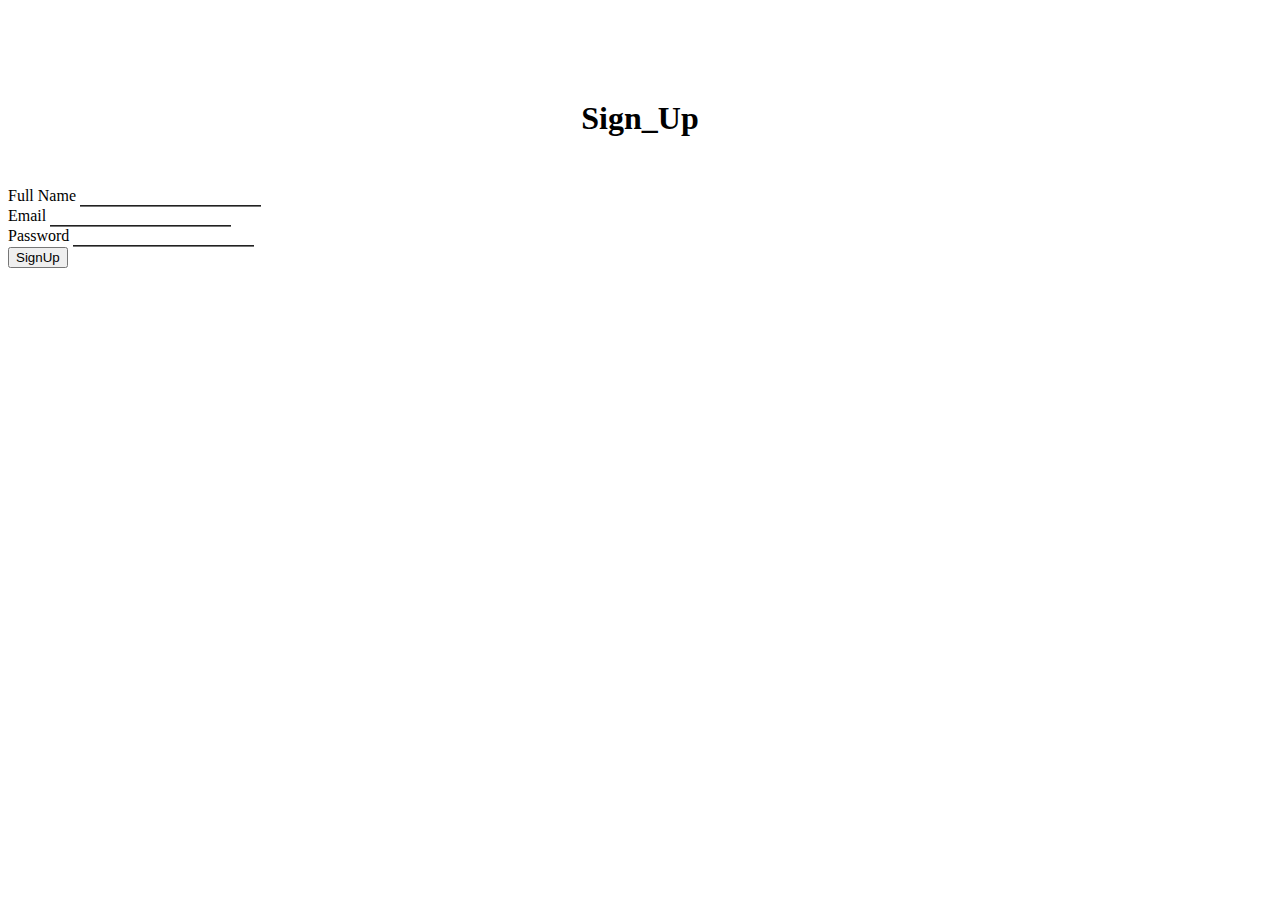
<file: index.html>
<!DOCTYPE html>
<html lang="en">

<head>
    <meta charset="UTF-8">
    <meta http-equiv="X-UA-Compatible" content="IE=edge">
    <meta name="viewport" content="width=device-width, initial-scale=1.0">
    <title>index</title>
    <link rel="stylesheet" href="style.css">

    <script src="https://cdn.jsdelivr.net/npm/@popperjs/core@2.9.3/dist/umd/popper.min.js" integrity="sha384-eMNCOe7tC1doHpGoWe/6oMVemdAVTMs2xqW4mwXrXsW0L84Iytr2wi5v2QjrP/xp" crossorigin="anonymous"></script>
    <script src="https://cdn.jsdelivr.net/npm/bootstrap@5.1.0/dist/js/bootstrap.min.js" integrity="sha384-cn7l7gDp0eyniUwwAZgrzD06kc/tftFf19TOAs2zVinnD/C7E91j9yyk5//jjpt/" crossorigin="anonymous"></script>
    <link href="https://cdn.jsdelivr.net/npm/bootstrap@5.1.0/dist/css/bootstrap.min.css" rel="stylesheet" integrity="sha384-KyZXEAg3QhqLMpG8r+8fhAXLRk2vvoC2f3B09zVXn8CA5QIVfZOJ3BCsw2P0p/We" crossorigin="anonymous">

</head>

<body>




    <h1 class="heading">Sign_Up</h1>

    <div class="container">



        <div class="mb-3">
            <label for="exampleInputEmail1" class="form-label">Full Name</label>
            <input type="text" class="form-control" id="example" aria-describedby="emailHelp">
        </div>
        <div class="mb-3">
            <label for="exampleInputPassword1" class="form-label">Email</label>
            <input type="email" class="form-control" id="example1">
        </div>
        <div class="mb-3">
            <label for="exampleInputPassword1" class="form-label">Password</label>
            <input type="password" class="form-control" id="example2">
        </div>

        <button class="btn btn-primary" onclick="SignUp()">SignUp</button>


    </div>

    <script src="./app.js"></script>
</body>

</html>
</file>
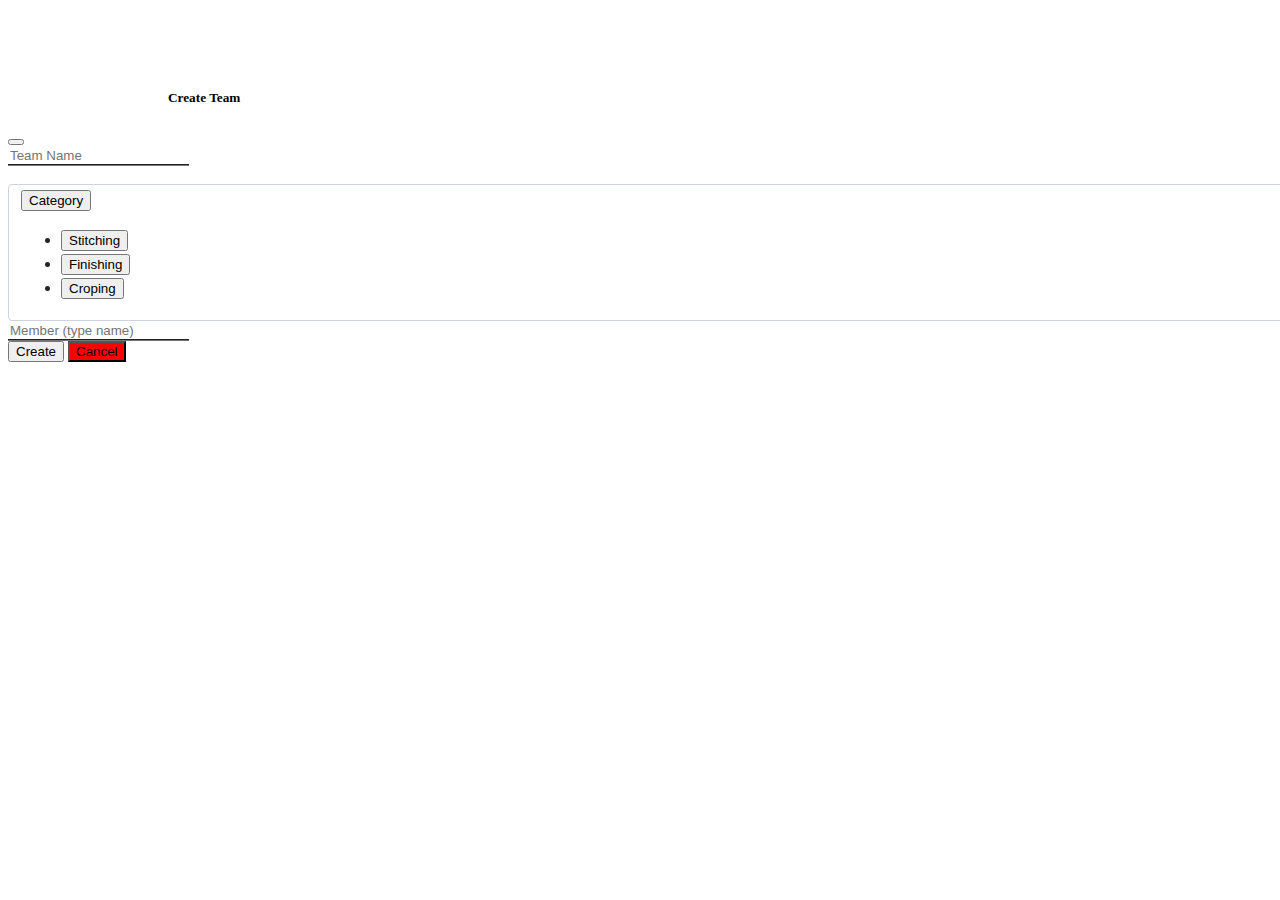
<file: alert.html>
<!DOCTYPE html>
<html lang="en">

<head>
    <meta charset="UTF-8">
    <meta http-equiv="X-UA-Compatible" content="IE=edge">
    <meta name="viewport" content="width=device-width, initial-scale=1.0">
    <title>alert</title>
    <link rel="stylesheet" href="style.css">

    <script src="https://cdn.jsdelivr.net/npm/@popperjs/core@2.9.3/dist/umd/popper.min.js" integrity="sha384-eMNCOe7tC1doHpGoWe/6oMVemdAVTMs2xqW4mwXrXsW0L84Iytr2wi5v2QjrP/xp" crossorigin="anonymous"></script>
    <script src="https://cdn.jsdelivr.net/npm/bootstrap@5.1.0/dist/js/bootstrap.min.js" integrity="sha384-cn7l7gDp0eyniUwwAZgrzD06kc/tftFf19TOAs2zVinnD/C7E91j9yyk5//jjpt/" crossorigin="anonymous"></script>
    <link href="https://cdn.jsdelivr.net/npm/bootstrap@5.1.0/dist/css/bootstrap.min.css" rel="stylesheet" integrity="sha384-KyZXEAg3QhqLMpG8r+8fhAXLRk2vvoC2f3B09zVXn8CA5QIVfZOJ3BCsw2P0p/We" crossorigin="anonymous">
    <link rel="stylesheet" href="https://pro.fontawesome.com/releases/v5.10.0/css/all.css" integrity="sha384-AYmEC3Yw5cVb3ZcuHtOA93w35dYTsvhLPVnYs9eStHfGJvOvKxVfELGroGkvsg+p" crossorigin="anonymous" />
</head>

<body>

    <div class="modal-dialog">
        <div class="modal-content">
            <div class="modal-header">
                <h5 class="modal-title">Create Team</h5>
                <button type="button" class="btn-close" data-bs-dismiss="modal" aria-label="Close"></button>
            </div>
            <div class="modal-body">
                <div class="mb-3">
                    <label for="exampleInputEmail1" class="form-label"></label>
                    <input type="text" class="form-control" id="example5" placeholder="Team Name" aria-describedby="emailHelp">
                </div>
                </br>
                <div class="mb-3">

                    <div class="btn-group">
                        <button type="button" class="btn btn1-secondary dropdown-toggle" data-bs-toggle="dropdown" aria-expanded="false">
                         Category
                        </button>
                        <ul class="dropdown-menu dropdown-menu-end">
                            <li><button class="dropdown-item" id="example6" type="button">Stitching</button></li>
                            <li><button class="dropdown-item" id="example6" type="button">Finishing</button></li>
                            <li><button class="dropdown-item" id="example6" type="button">Croping</button></li>
                        </ul>
                    </div>
                </div>
                <div class="mb-3">
                    <label for="exampleInputEmail1" class="form-label"></label>
                    <input type="text" class="form-control" id="example7" placeholder="Member (type name)" aria-describedby="emailHelp">
                </div>
            </div>
            <div class="modal-footer">
                <button type="button" class="btn btn-primary" onclick="CreateUp()">Create</button>
                <button type="button" class="btn btn-secondary" data-bs-dismiss="modal">Cancel</button>

            </div>
        </div>
    </div>




    <script src="./app.js"></script>
</body>

</html>
</file>
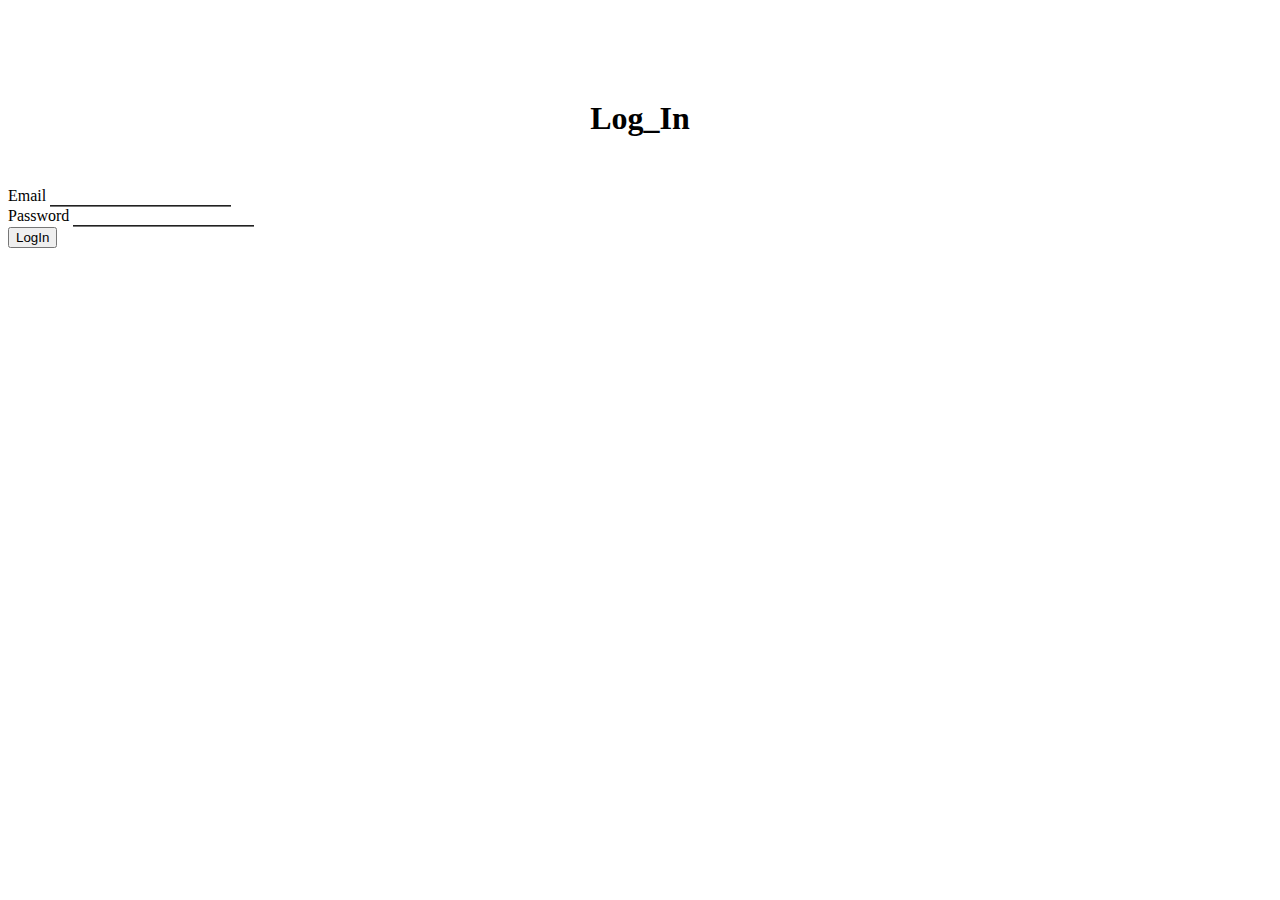
<file: login.html>
<!DOCTYPE html>
<html lang="en">

<head>
    <meta charset="UTF-8">
    <meta http-equiv="X-UA-Compatible" content="IE=edge">
    <meta name="viewport" content="width=device-width, initial-scale=1.0">
    <title>login</title>
    <link rel="stylesheet" href="style.css">

    <script src="https://cdn.jsdelivr.net/npm/@popperjs/core@2.9.3/dist/umd/popper.min.js" integrity="sha384-eMNCOe7tC1doHpGoWe/6oMVemdAVTMs2xqW4mwXrXsW0L84Iytr2wi5v2QjrP/xp" crossorigin="anonymous"></script>
    <script src="https://cdn.jsdelivr.net/npm/bootstrap@5.1.0/dist/js/bootstrap.min.js" integrity="sha384-cn7l7gDp0eyniUwwAZgrzD06kc/tftFf19TOAs2zVinnD/C7E91j9yyk5//jjpt/" crossorigin="anonymous"></script>
    <link href="https://cdn.jsdelivr.net/npm/bootstrap@5.1.0/dist/css/bootstrap.min.css" rel="stylesheet" integrity="sha384-KyZXEAg3QhqLMpG8r+8fhAXLRk2vvoC2f3B09zVXn8CA5QIVfZOJ3BCsw2P0p/We" crossorigin="anonymous">

</head>

<body>




    <h1 class="heading">Log_In</h1>

    <div class="container">




        <div class="mb-3">
            <label for="exampleInputPassword1" class="form-label">Email</label>
            <input type="email" class="form-control" id="example3">
        </div>
        <div class="mb-3">
            <label for="exampleInputPassword1" class="form-label">Password</label>
            <input type="password" class="form-control" id="example4">
        </div>

        <button class="btn btn-primary" onclick="login()">LogIn</button>


    </div>

    <script src="./app.js"></script>
</body>

</html>
</file>
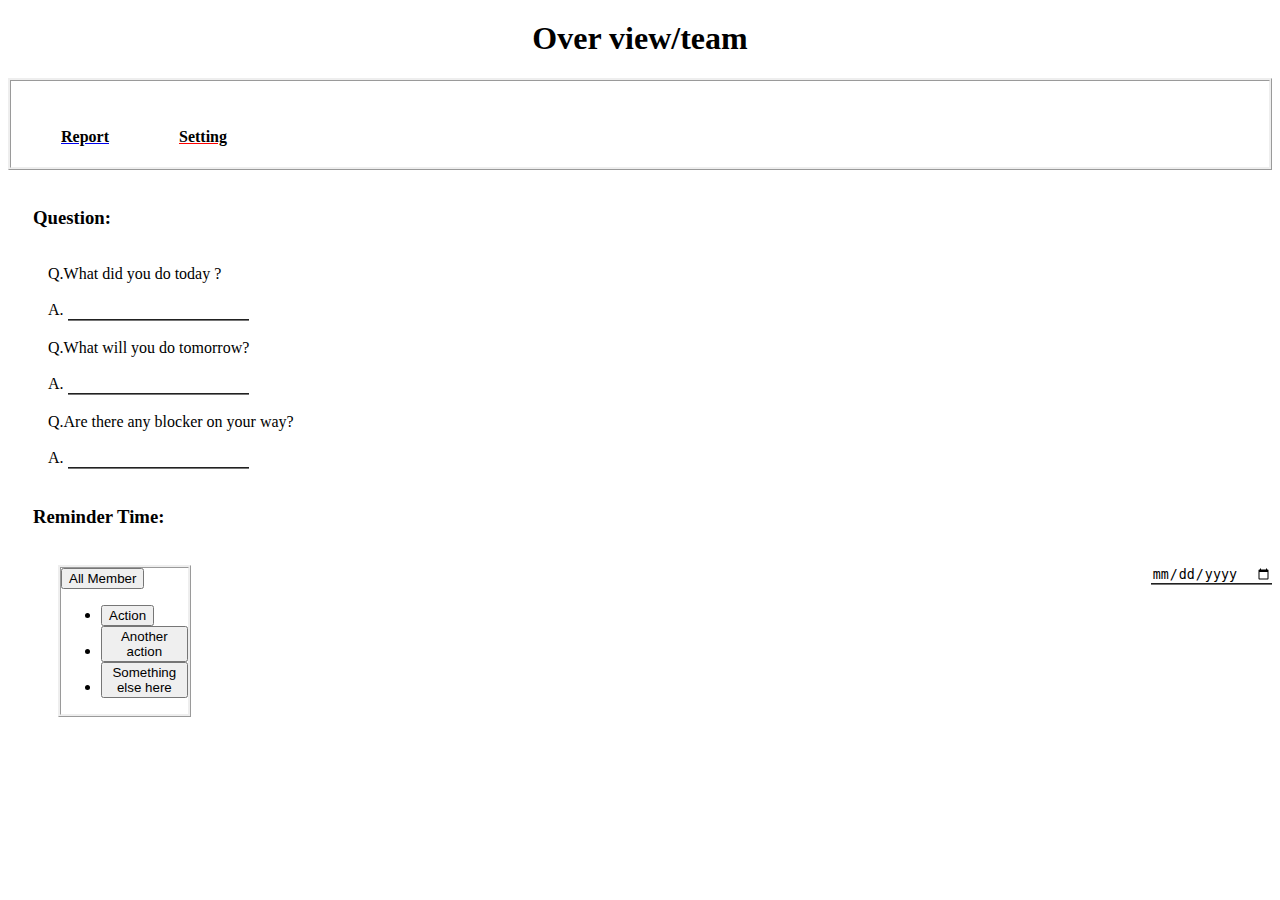
<file: mail.html>
<!DOCTYPE html>
<html lang="en">

<head>
    <meta charset="UTF-8">
    <meta http-equiv="X-UA-Compatible" content="IE=edge">
    <meta name="viewport" content="width=device-width, initial-scale=1.0">
    <title>popup</title>
    <link rel="stylesheet" href="style.css">

    <script src="https://cdn.jsdelivr.net/npm/@popperjs/core@2.9.3/dist/umd/popper.min.js" integrity="sha384-eMNCOe7tC1doHpGoWe/6oMVemdAVTMs2xqW4mwXrXsW0L84Iytr2wi5v2QjrP/xp" crossorigin="anonymous"></script>
    <script src="https://cdn.jsdelivr.net/npm/bootstrap@5.1.0/dist/js/bootstrap.min.js" integrity="sha384-cn7l7gDp0eyniUwwAZgrzD06kc/tftFf19TOAs2zVinnD/C7E91j9yyk5//jjpt/" crossorigin="anonymous"></script>
    <link href="https://cdn.jsdelivr.net/npm/bootstrap@5.1.0/dist/css/bootstrap.min.css" rel="stylesheet" integrity="sha384-KyZXEAg3QhqLMpG8r+8fhAXLRk2vvoC2f3B09zVXn8CA5QIVfZOJ3BCsw2P0p/We" crossorigin="anonymous">
    <link rel="stylesheet" href="https://pro.fontawesome.com/releases/v5.10.0/css/all.css" integrity="sha384-AYmEC3Yw5cVb3ZcuHtOA93w35dYTsvhLPVnYs9eStHfGJvOvKxVfELGroGkvsg+p" crossorigin="anonymous" />
</head>

<body>

    <h1 class="heading1">Over view/team</h1>



    <div class="container1">
        <div class="report">

            <a href="file:///C:/Users/Haier/Desktop/TeamReporte/overeiw.html">
                <h4>Report</h4>
            </a>
        </div>
        <div class="setting">
            <h4>Setting</h4>
        </div>


    </div>
    <br/>


    <h3>Question:</h3> <br/>
    <div class="Question_Answer">
        Q.What did you do today ?
        <br/>
        <br/> A. <input type="text" class="no-outline">
    </div>
    <br/>
    <div class="Question_Answer">
        Q.What will you do tomorrow?
        <br/>
        <br/> A. <input type="text" class="no-outline">
    </div>
    <br/>
    <div class="Question_Answer">
        Q.Are there any blocker on your way?
        <br/>
        <br/> A. <input type="text" class="no-outline">
    </div>
    <br/>
    <h3>Reminder Time:</h3> <br/>
    <div class="Container2">
        <div>
            <div class="btn-group1">
                <button type="button" class="btn btn1-secondary dropdown-toggle" data-bs-toggle="dropdown" aria-expanded="false">
                 All Member
                </button>
                <ul class="dropdown-menu dropdown-menu-end">
                    <li><button class="dropdown-item" type="button">Action</button></li>
                    <li><button class="dropdown-item" type="button">Another action</button></li>
                    <li><button class="dropdown-item" type="button">Something else here</button></li>
                </ul>
            </div>
        </div>
        <div class="input">
            <input type="date">
        </div>
    </div>



    <script src="./app.js"></script>
</body>

</html>
</file>
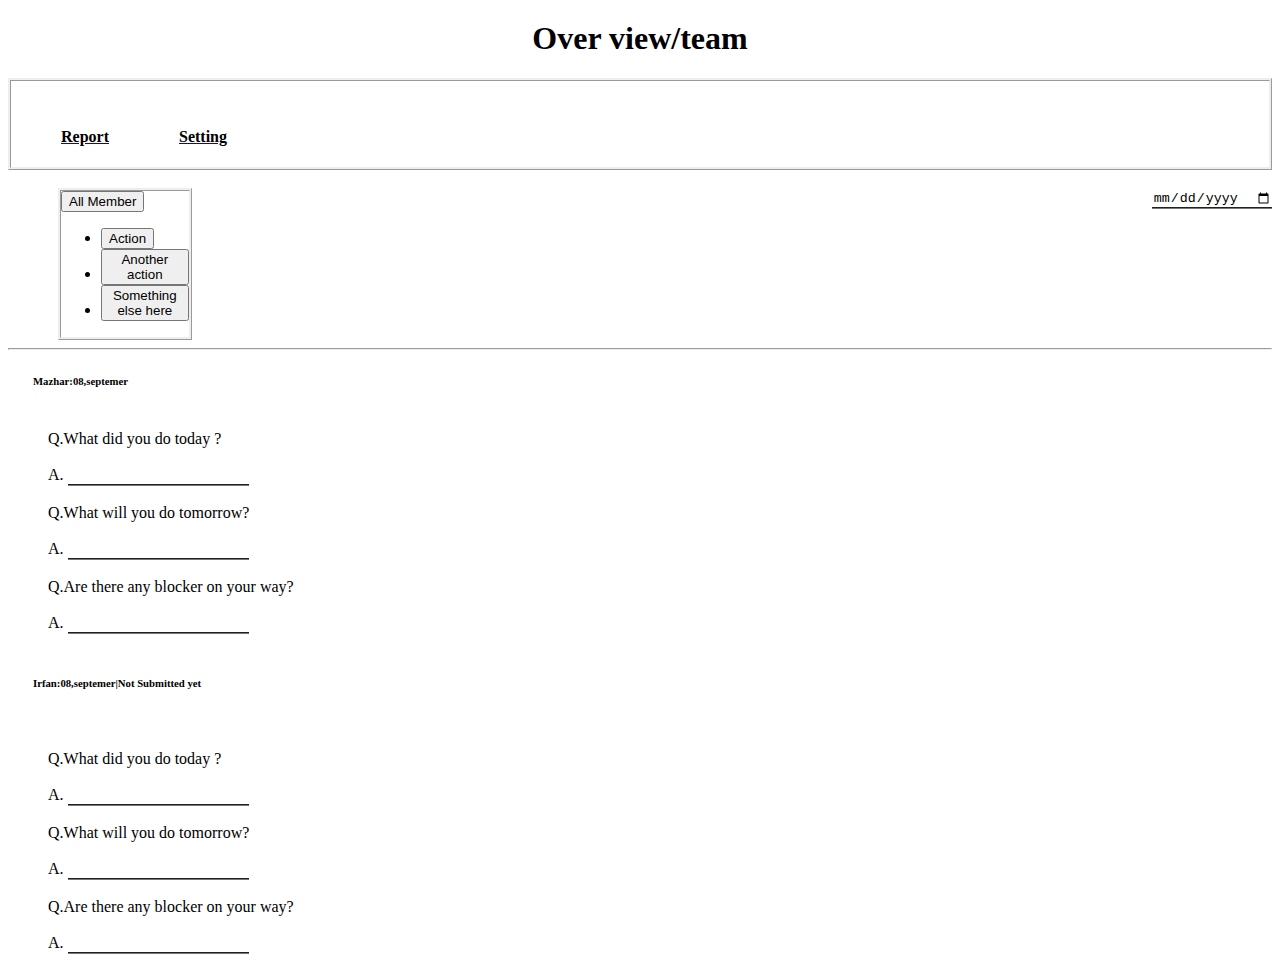
<file: overeiw.html>
<!DOCTYPE html>
<html lang="en">

<head>
    <meta charset="UTF-8">
    <meta http-equiv="X-UA-Compatible" content="IE=edge">
    <meta name="viewport" content="width=device-width, initial-scale=1.0">
    <title>popup</title>
    <link rel="stylesheet" href="style.css">

    <script src="https://cdn.jsdelivr.net/npm/@popperjs/core@2.9.3/dist/umd/popper.min.js" integrity="sha384-eMNCOe7tC1doHpGoWe/6oMVemdAVTMs2xqW4mwXrXsW0L84Iytr2wi5v2QjrP/xp" crossorigin="anonymous"></script>
    <script src="https://cdn.jsdelivr.net/npm/bootstrap@5.1.0/dist/js/bootstrap.min.js" integrity="sha384-cn7l7gDp0eyniUwwAZgrzD06kc/tftFf19TOAs2zVinnD/C7E91j9yyk5//jjpt/" crossorigin="anonymous"></script>
    <link href="https://cdn.jsdelivr.net/npm/bootstrap@5.1.0/dist/css/bootstrap.min.css" rel="stylesheet" integrity="sha384-KyZXEAg3QhqLMpG8r+8fhAXLRk2vvoC2f3B09zVXn8CA5QIVfZOJ3BCsw2P0p/We" crossorigin="anonymous">
    <link rel="stylesheet" href="https://pro.fontawesome.com/releases/v5.10.0/css/all.css" integrity="sha384-AYmEC3Yw5cVb3ZcuHtOA93w35dYTsvhLPVnYs9eStHfGJvOvKxVfELGroGkvsg+p" crossorigin="anonymous" />
</head>

<body>
    <h1 class="heading1">Over view/team</h1>



    <div class="container1">
        <div class="report">

            <a href="overeiw.html">
                <h4>Report</h4>
            </a>
        </div>
        <div class="setting">
            <a href="mail.html">
                <h4>Setting</h4>
            </a>

        </div>


    </div>
    <br/>
    <div class="Container2">
        <div>
            <div class="btn-group1">
                <button type="button" class="btn btn1-secondary dropdown-toggle" data-bs-toggle="dropdown" aria-expanded="false">
                 All Member
                </button>
                <ul class="dropdown-menu dropdown-menu-end">
                    <li><button class="dropdown-item" type="button">Action</button></li>
                    <li><button class="dropdown-item" type="button">Another action</button></li>
                    <li><button class="dropdown-item" type="button">Something else here</button></li>
                </ul>
            </div>
        </div>
        <div class="input">
            <input type="date">
        </div>
    </div>
    <hr>
    <H6>Mazhar:08,septemer</H6> <br/>
    <div class="Question_Answer">
        Q.What did you do today ?
        <br/>
        <br/> A. <input type="text" class="no-outline">
    </div>
    <br/>
    <div class="Question_Answer">
        Q.What will you do tomorrow?
        <br/>
        <br/> A. <input type="text" class="no-outline">
    </div>
    <br/>
    <div class="Question_Answer">
        Q.Are there any blocker on your way?
        <br/>
        <br/> A. <input type="text" class="no-outline">
    </div>
    <br/>
    <h6> Irfan:08,septemer|Not Submitted yet</h6>
    <br/>
    <br/>
    <div class="Question_Answer">
        Q.What did you do today ?
        <br/>
        <br/> A. <input type="text" class="no-outline">
    </div>
    <br/>
    <div class="Question_Answer">
        Q.What will you do tomorrow?
        <br/>
        <br/> A. <input type="text" class="no-outline">
    </div>
    <br/>
    <div class="Question_Answer">
        Q.Are there any blocker on your way?
        <br/>
        <br/> A. <input type="text" class="no-outline">
    </div>
    <br/>





    <script src="./app.js"></script>
</body>

</html>
</file>
<file: style.css>
.container {
    margin-top: 50px;
}

.heading {
    text-align: center;
    margin-top: 100PX;
}

.icon {
    margin-left: 100%;
}

.modal-title {
    margin-left: 160px;
    font-weight: bold;
}

.modal-content {
    margin-top: 90px;
}

.btn-secondary {
    background-color: red !important;
}

.modal-footer {
    margin-right: 145px;
}

.btn-group {
    display: block;
    width: 100%;
    padding: .200rem .75rem;
    font-size: 1rem;
    font-weight: 400;
    line-height: 1.5;
    color: #212529;
    background-color: #fff;
    background-clip: padding-box;
    border: 1px solid #ced4da;
    -webkit-appearance: none;
    -moz-appearance: none;
    appearance: none;
    border-radius: .25rem;
    transition: border-color .15s ease-in-out, box-shadow .15s ease-in-out;
}

.fa-plus-circle {
    margin-left: 1300px;
    margin-top: 430px;
    margin-left: 1130px;
}

.main {
    margin-top: 30px;
}

.container1 {
    border-style: ridge;
    display: flex;
    color: red;
    text-decoration: underline;
    padding-top: 25px;
}

.setting {
    margin-left: 70px;
}

.report {
    margin-left: 50px;
}

.heading1 {
    text-align: center;
    margin-top: 20PX;
}

.Container2 {
    display: flex;
}

.input {
    margin-left: 960px;
}

.btn-group1 {
    margin-left: 50px;
    border-style: ridge;
}

.Question_Answer {
    margin-left: 40px;
    outline: none;
}

input {
    border-top-style: hidden;
    border-right-style: hidden;
    border-left-style: hidden;
    border-bottom-style: groove;
    /* background-color: #eee; */
}

.no-outline:focus {
    outline: none;
}

h6 {
    margin-left: 25px;
}

h4 {
    color: black;
    border-color: brown;
}

h3 {
    margin-left: 25px;
}
</file>
